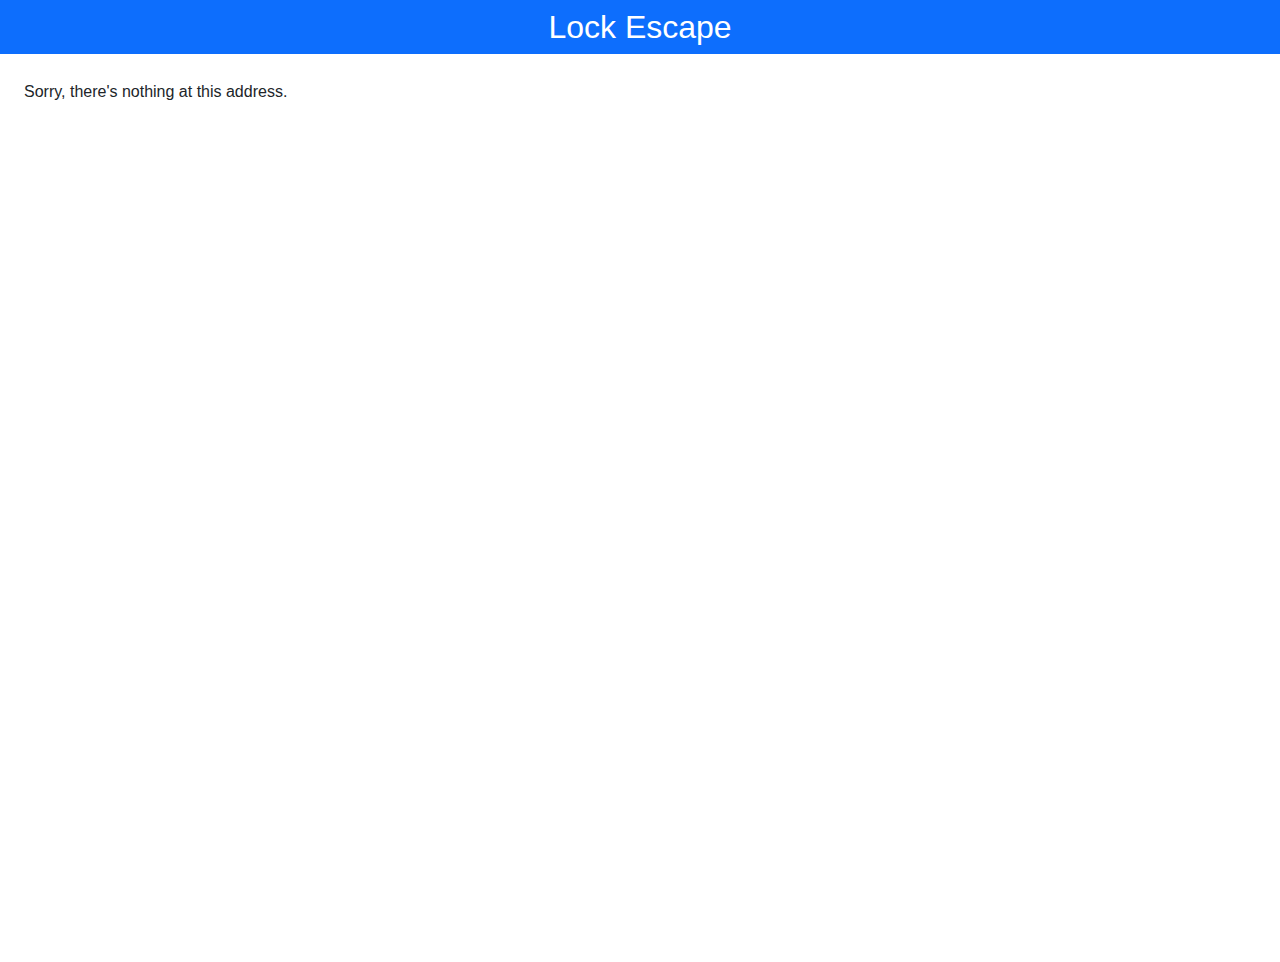
<file: wwwroot/index.html>
<!DOCTYPE html>
<html lang="en">

<head>
    <meta charset="utf-8" />
    <meta name="viewport" content="width=device-width, initial-scale=1.0, maximum-scale=1.0, user-scalable=no" />
    <title>LockEscape</title>
    <base href="/" />
    <link href="css/bootstrap/bootstrap.min.css" rel="stylesheet" />
    <link href="css/app.css" rel="stylesheet" />
    <link rel="apple-touch-icon" sizes="180x180" href="/Lock-Escape/apple-touch-icon.png">
    <link rel="icon" type="image/png" sizes="32x32" href="/Lock-Escape/favicon-32x32.png">
    <link rel="icon" type="image/png" sizes="16x16" href="/Lock-Escape/favicon-16x16.png">
    <link rel="manifest" href="/Lock-Escape/site.webmanifest">
    <link rel="mask-icon" href="/Lock-Escape/safari-pinned-tab.svg" color="#5bbad5">
    <link rel="shortcut icon" href="/Lock-Escape/favicon.ico">
    <meta name="msapplication-TileColor" content="#00aba9">
    <meta name="msapplication-config" content="/Lock-Escape/browserconfig.xml">
    <meta name="theme-color" content="#ffffff">
</head>

<body>
    <div id="app">Loading...</div>

    <div id="blazor-error-ui">
        An unhandled error has occurred.
        <a href="" class="reload">Reload</a>
        <a class="dismiss">🗙</a>
    </div>
    <script src="_framework/blazor.webassembly.js"></script>
    <script src="scan.js"></script>
    <script src="qrcode.js"></script>
</body>

</html>
</file>
<file: wwwroot/css/app.css>
﻿@import url('open-iconic/font/css/open-iconic-bootstrap.min.css');

html, body {
    font-family: 'Helvetica Neue', Helvetica, Arial, sans-serif;
}

h1:focus {
    outline: none;
}

a, .btn-link {
    color: #0071c1;
}

.btn-primary {
    color: #fff;
    background-color: #1b6ec2;
    border-color: #1861ac;
}

.content {
    padding-top: 1.1rem;
}

.valid.modified:not([type=checkbox]) {
    outline: 1px solid #26b050;
}

.invalid {
    outline: 1px solid red;
}

.validation-message {
    color: red;
}

#blazor-error-ui {
    background: lightyellow;
    bottom: 0;
    box-shadow: 0 -1px 2px rgba(0, 0, 0, 0.2);
    display: none;
    left: 0;
    padding: 0.6rem 1.25rem 0.7rem 1.25rem;
    position: fixed;
    width: 100%;
    z-index: 1000;
}

#blazor-error-ui .dismiss {
    cursor: pointer;
    position: absolute;
    right: 0.75rem;
    top: 0.5rem;
}

.blazor-error-boundary {
    background: url([data-uri]) no-repeat 1rem/1.8rem, #b32121;
    padding: 1rem 1rem 1rem 3.7rem;
    color: white;
}

.blazor-error-boundary::after {
    content: "An error has occurred."
}

.gg-lock {
    box-sizing: border-box;
    position: relative;
    display: block;
    transform: scale(1);
    width: 80px;
    height: 80px;
    border: 20px solid;
    border-top-right-radius: 50%;
    border-top-left-radius: 50%;
    left: 40px;
    border-bottom: transparent;
    z-index: 1;
    pointer-events: none;
}
.gg-lock::after {
    content: "";
    pointer-events: none;
    display: block;
    box-sizing: border-box;
    position: absolute;
    width: 110px;
    height: 160px;
    border-radius: 20px;
    border: 20px solid transparent;
    box-shadow: 0 0 0 20px;
    left: -40px;
    top: 70px;
    z-index: 1;
}

.horizontal-shake {
    animation: horizontal-shaking 0.35s infinite;
}

@keyframes horizontal-shaking {
    0% { transform: translateX(0) }
    25% { transform: translateX(5px) }
    50% { transform: translateX(-5px) }
    75% { transform: translateX(5px) }
    100% { transform: translateX(0) }
}
</file>
